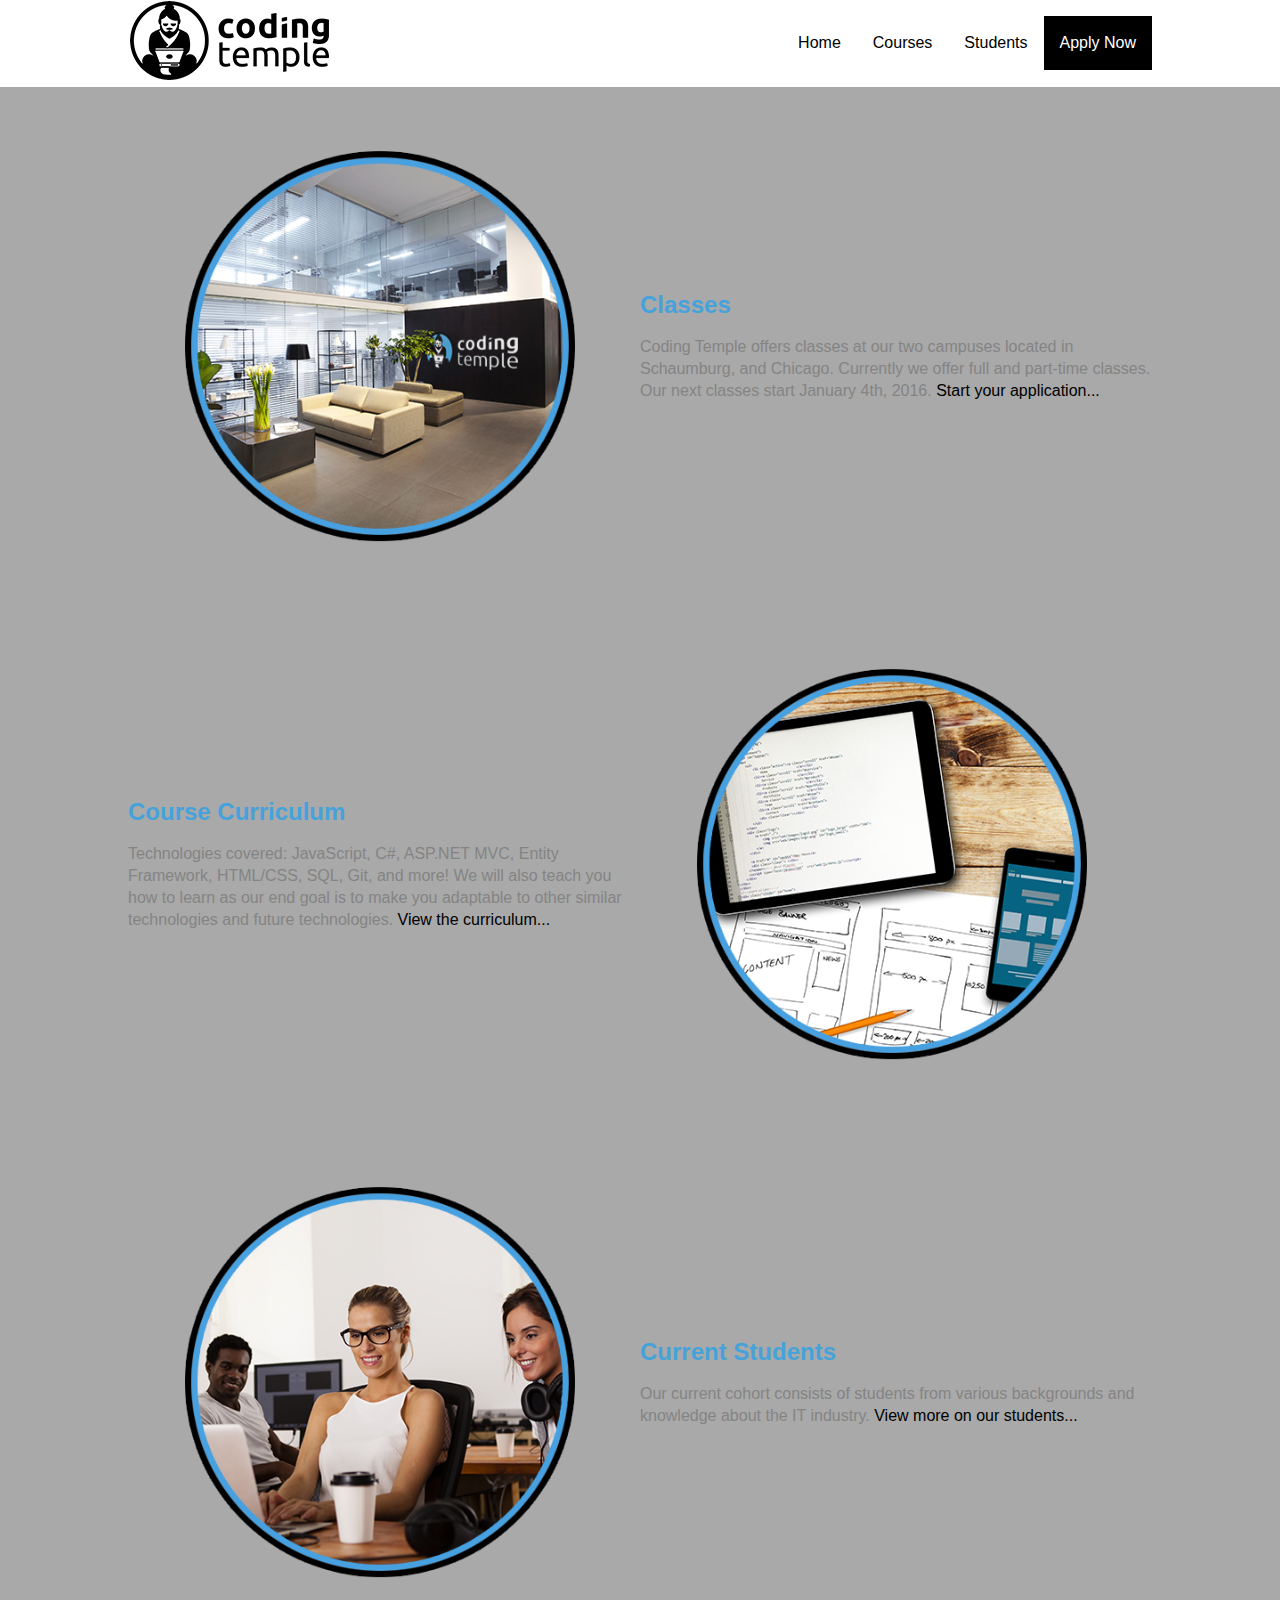
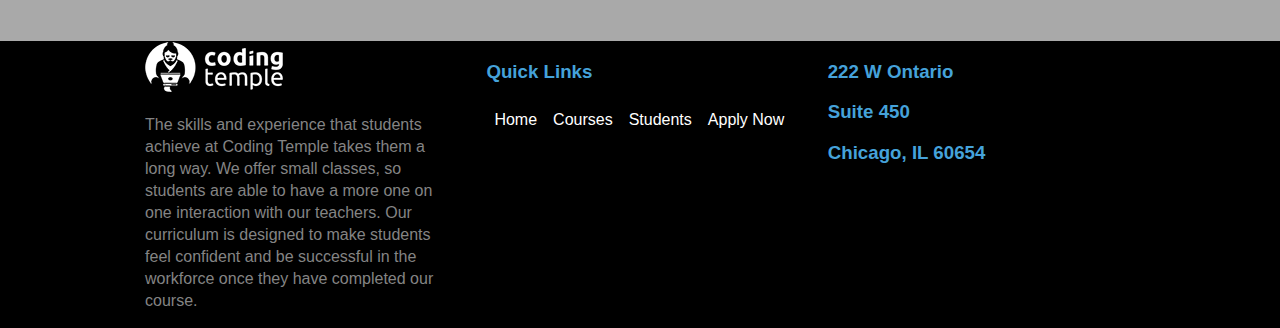
<file: index.html>
<!doctype html>
<html>

<head>
	<title>Coding Temple</title>
	<link href="main.css" rel="stylesheet" type="text/css" /> 
	<meta name="viewport" content="width=device-width, initial-scale=1">
</head>
<body>
	<header>
		<div> <img class="logo" src="images/logo.png"> </div>
		<nav>
			<ul>
				<li> <a href="index.html">Home</a> </li>
				<li> <a href="courses.html">Courses</a> </li>
				<li> <a href="students.html">Students</a> </li>
				<li class="alt-link"> <a href="apply.html">Apply Now</a> </li>
			</ul>
		</nav>
	</header>
	<main>
		<article>
			<div><img src="images/classes.png"> </div>
			<div>
				<h2>Classes</h2>
				<p> Coding Temple offers classes at our two campuses located in Schaumburg, and Chicago. Currently we offer full and part-time classes. Our next classes start January 4th, 2016. <a href="apply.html">Start your application...</a> </p>
			</div>
		</article>
		<article class="reverse">
			<div><img src="images/curriculum.png"> </div>
			<div>
				<h2>Course Curriculum</h2>
				<p> Technologies covered: JavaScript, C#, ASP.NET MVC, Entity Framework, HTML/CSS, SQL, Git, and more! We will also teach you how to learn as our end goal is to make you adaptable to other similar technologies and future technologies. <a href="courses.html">View the curriculum...</a> </p>
			</div>
		</article>
		<article>
			<div><img src="images/students.png"> </div>
			<div>
				<h2>Current Students</h2>
				<p> Our current cohort consists of students from various backgrounds and knowledge about the IT industry. <a href="students.html">View more on our students...</a> </p>
			</div>
		</article>
	</main>
	<footer>
		<div><img src="images/logo_small.png">
			<p>The skills and experience that students achieve at Coding Temple takes them a long way. We offer small classes, so students are able to have a more one on one interaction with our teachers. Our curriculum is designed to make students feel confident and be successful in the workforce once they have completed our course.</p>
		</div>
		<nav>
			<h3>Quick Links</h3>
			<ul>
				<li> <a href="index.html">Home</a> </li>
				<li><a href="courses.html">Courses</a> </li>
				<li><a href="students.html">Students</a></li>
				<li> <a href="apply.html">Apply Now</a></li>
			</ul>
		</nav>
		<div>
			<aside>
				<h3>222 W Ontario</h3>
				<h3>Suite 450</h3>
				<h3>Chicago, IL 60654</h3> </aside>
		</div>
	</footer>
</body>

</html>
</file>
<file: main.css>
/* Generated by less 2.5.1 */
article {
  color: #848484;
  display: flex;
  align-items: center;
}
article.reverse {
  flex-direction: row-reverse;
}
article > * {
  flex-basis: 50%;
}
article img {
  width: 100%;
}
footer {
  display: flex;
  justify-content: space-around;
}
footer > * {
  flex-basis: 30%;
}
footer > nav > ul {
  display: flex;
  list-style-type: none;
  padding: 0;
}
footer > nav > ul > li {
  padding: 0.5em;
}
.clearfix:after {
  content: "";
  display: table;
  clear: both;
  background-color: grey;
}
.alt-link a {
  color: white;
}
.alt-link {
  background-color: black;
}
body {
  color: black;
  font-weight: 300px;
  font-size: 16px;
  line-height: 22px;
  font-family: "Open Sans", "Helvetica Neue", "Helvetica", "Arial", sans-serif;
  background: white;
  margin: 0;
}
h1,
h2,
h3 {
  color: #45a2da;
}
h4 {
  color: #45a2da;
}
header {
  padding: 0 10%;
  color: #45a2da;
  display: flex;
  justify-content: space-between;
}
header ul {
  display: flex;
  list-style-type: none;
}
header ul > li {
  padding: 1em;
}
header ul > li:hover {
  box-shadow: inset 0 3px 0 0 #45a2da;
}
header ul > li:hover a {
  color: #45a2da;
}
header ul > li a {
  color: black;
}
.logo {
  animation-name: fadein;
  animation-duration: 10s;
}
footer {
  padding: 0 10%;
  background-color: black;
  border-top: 1px solid #000000;
  box-shadow: insert rgba(255, 255, 255, 0.8);
}
footer a {
  color: white;
}
main {
  padding: 0 10%;
  background-color: darkgrey;
}
p {
  color: #848484;
}
a {
  text-decoration: none;
  color: black;
}
aside {
  color: #848484;
}
nav {
  display: inline-block;
}
/* this is Media Query. changes the display to fit mobile view.*/
@media all and (min-width: px) {
  body {
    justify-content: center;
    display: inline-block;
  }
}
@keyframes fadein {
  from {
    opacity: 0;
  }
  to {
    opacity: 1;
  }
}
</file>
